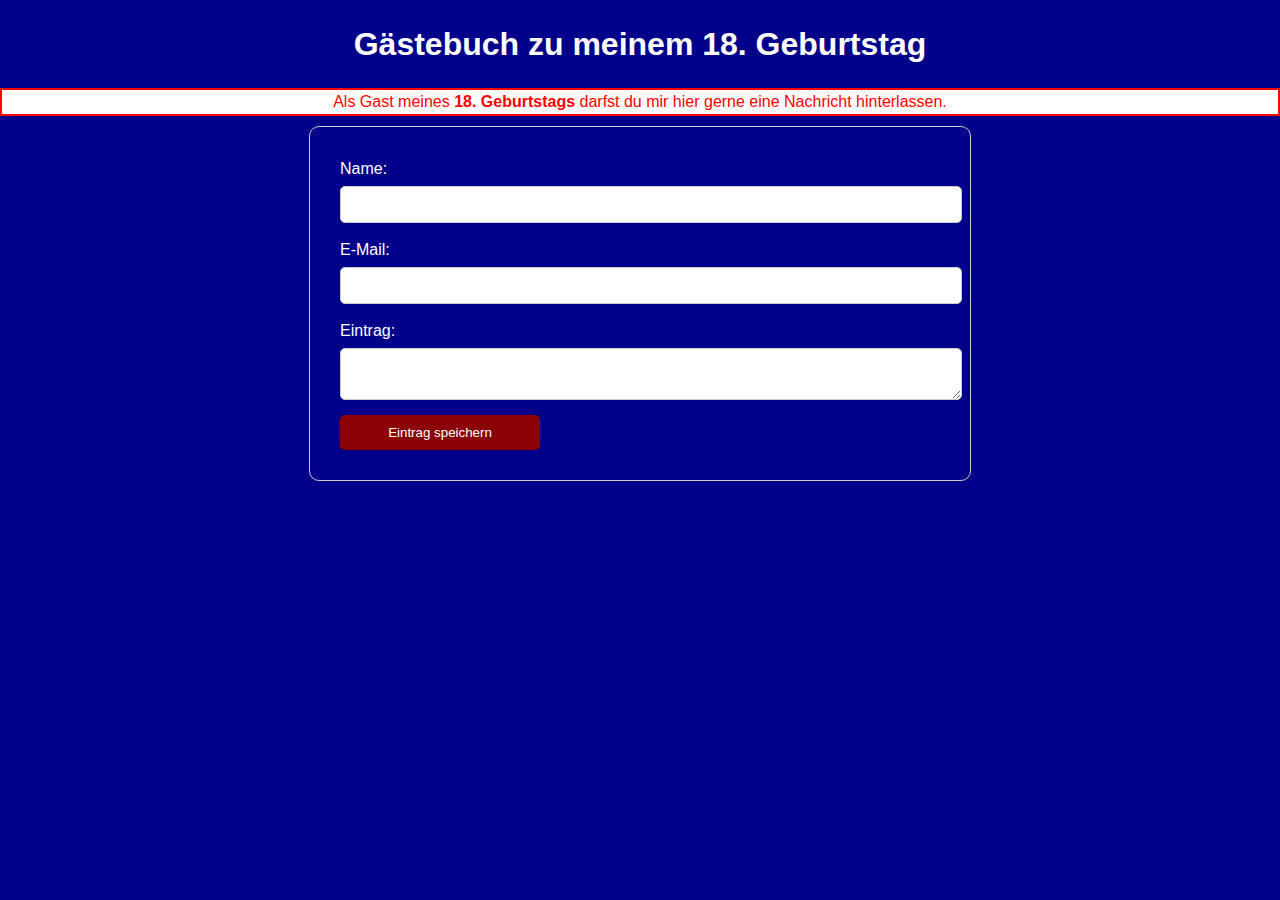
<file: index.html>
<!DOCTYPE html>
<html lang="de">
<head>
    <meta charset="UTF-8">
    <meta name="viewport" content="width=device-width, initial-scale=1.0">
    <title>Gästebuch zu meinem 18. Geburtstag</title>
    <link rel="stylesheet" href="style.css">
    <link rel="stylesheet" href="responsive-data/index.css">
</head>
<body>
    <h1>Gästebuch zu meinem 18. Geburtstag</h1>
    <div id="inform">
        Als Gast meines <b>18. Geburtstags</b> darfst du mir hier gerne eine Nachricht hinterlassen.
    </div>
    <div id="form-wrapper">
        <form action="https://api.web3forms.com/submit" method="POST">
            <!-- Zugangsschlüssel für Web3Forms -->
            <input type="hidden" name="access_key" value="96ea61cf-e94b-46ef-8a06-545bdfe37cc4">
        
            <!-- Betreff der E-Mail -->
            <input type="hidden" name="subject" value="Eintrag ins Gästebuch zum 18. Geburtstag">
        
            <!-- Weiterleitungs-URL nach dem Absenden -->
            <input type="hidden" name="redirect" value="https://gaestebuch-joshua-rohmann.pages.dev/danke">
        
            <!-- Benutzer-Eingabefelder -->
            <div class="form-control">
            Name:
            <input type="text" name="name" id="name-input" required>
            </div>
            <div class="form-control">
            E-Mail:
            <input type="email" name="email" id="email-input" required>
            </div>
            <div class="form-control">
            Eintrag:
            <br>
            <textarea name="message" id="message-input" required></textarea>
            </div>
            <input type="submit" value="Eintrag speichern" id="submit-btn">
        </form>        
    </div>
</body>
</html>
</file>
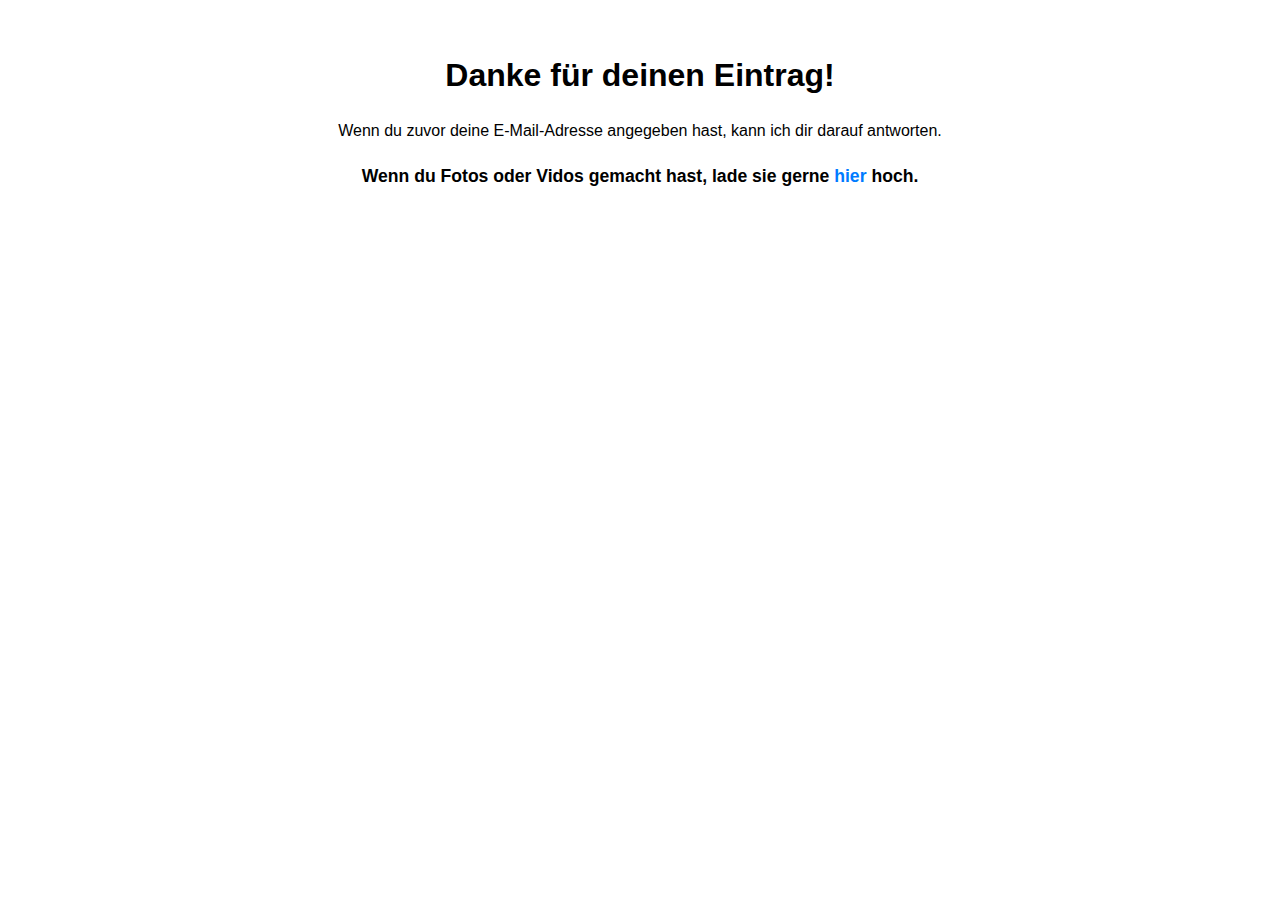
<file: danke.html>
<!DOCTYPE html>
<html lang="de">
<head>
    <meta charset="UTF-8">
    <meta name="viewport" content="width=device-width, initial-scale=1.0">
    <title>Danke</title>
    <link rel="stylesheet" href="responsive-data/danke.css">
</head>
<body>
    <h1>Danke für deinen Eintrag!</h1>
    Wenn du zuvor deine E-Mail-Adresse angegeben hast, kann ich dir darauf antworten.
    <strong>
        Wenn du Fotos oder Vidos gemacht hast, lade sie gerne <a href="https://padlet.com/schlagzeugerjosh/submission-request/y5WkX40JL9RjXmxG">hier</a> hoch.
    </strong>
</body>
</html>
</file>
<file: style.css>
body {
    background-color: darkblue;
    color: white;
}
#inform {
    background-color: white;
    color: red;
    border: 2px solid red;
    margin-bottom: 50px;
}
#form-wrapper {
    border: 3px solid black;
}
.form-control {
    margin-bottom: 20px;
}
#submit-btn {
    background-color: darkred;
    color: white;
}
</file>
<file: responsive-data/index.css>
/* Allgemeine Stile */
body {
    font-family: Arial, sans-serif;
    margin: 0;
    padding: 0;
    line-height: 1.5;
}

h1 {
    text-align: center;
    font-size: 2em;
    margin: 20px 0;
}

#inform {
    text-align: center;
    margin: 10px 0;
    padding: 0 10px;
}

/* Formularstile */
#form-wrapper {
    max-width: 600px;
    margin: 0 auto;
    padding: 20px;
    border: 1px solid #ccc;
    border-radius: 10px;
}

.form-control {
    margin-bottom: 15px;
    display: flex;
    flex-direction: column;
}

input[type="text"],
input[type="email"],
textarea {
    width: 100%;
    padding: 10px;
    margin-top: 5px;
    border: 1px solid #ccc;
    border-radius: 5px;
}

#submit-btn {
    width: 100%;
    padding: 10px;
    border: none;
    border-radius: 5px;
    cursor: pointer;
}

#submit-btn:hover {
    background-color: #0056b3;
}

/* Medienabfragen für kleinere Bildschirme */
@media (max-width: 600px) {
    h1 {
        font-size: 1.5em;
    }

    #inform {
        font-size: 0.9em;
    }

    #form-wrapper {
        padding: 10px;
        border: none;
    }

    .form-control {
        flex-direction: column;
    }
}

/* Medienabfragen für größere Bildschirme */
@media (min-width: 601px) {
    #form-wrapper {
        padding: 30px;
    }

    #submit-btn {
        max-width: 200px;
        margin: 0 auto;
    }
}
</file>
<file: responsive-data/danke.css>
/* Allgemeine Stile */
body {
    font-family: Arial, sans-serif;
    margin: 0;
    padding: 0;
    line-height: 1.5;
    text-align: center;
    padding: 20px;
}

h1 {
    font-size: 2em;
    margin-bottom: 20px;
}

/* Textstil */
strong {
    display: block;
    margin-top: 20px;
    font-size: 1.1em;
}

/* Linkstil */
a {
    color: #007bff;
    text-decoration: none;
}

a:hover {
    text-decoration: underline;
}

/* Medienabfragen für kleinere Bildschirme */
@media (max-width: 600px) {
    h1 {
        font-size: 1.5em;
    }

    strong {
        font-size: 1em;
    }

    body {
        padding: 10px;
    }
}

/* Medienabfragen für größere Bildschirme */
@media (min-width: 601px) {
    body {
        padding: 30px;
    }
}
</file>
